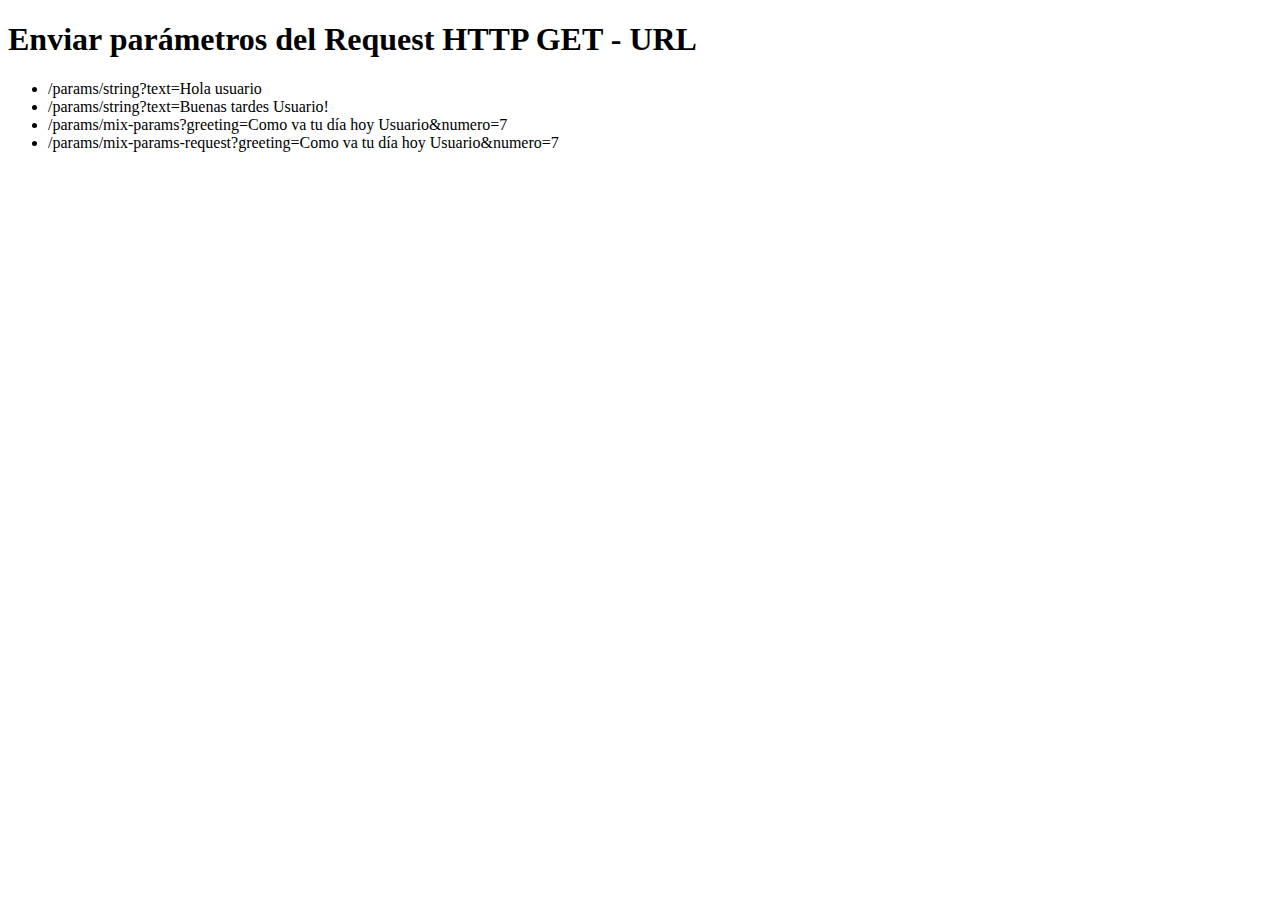
<file: target/classes/templates/params/index.html>
<!DOCTYPE html>
<html xmlns:th="http://www.thymeleaf.org">
<head>
    <meta charset="UTF-8">
    <title>Enviar parámetros del Request HTTP GET - URL</title>
</head>
<body>
<h1>Enviar parámetros del Request HTTP GET - URL</h1>
<ul>
    <li>
        <a th:href="@{/params/string(text='Hola Usuario')}">/params/string?text=Hola usuario</a>
    </li>
    <li>
        <a th:href="@{/params/string(text='Bienvenido Usuario!')}">/params/string?text=Buenas tardes Usuario!</a>
    </li>
    <li>
        <a th:href="@{/params/mix-params(greeting='Como va tu día hoy Usuario', number=9)}">/params/mix-params?greeting=Como va tu día hoy Usuario&numero=7</a>
    </li>
    <li>
        <a th:href="@{/params/mix-params-request(greeting='Como va tu día hoy Usuario', number=9)}">/params/mix-params-request?greeting=Como va tu día hoy Usuario&numero=7</a>
    </li>
</ul>
</body>
</html>
</file>
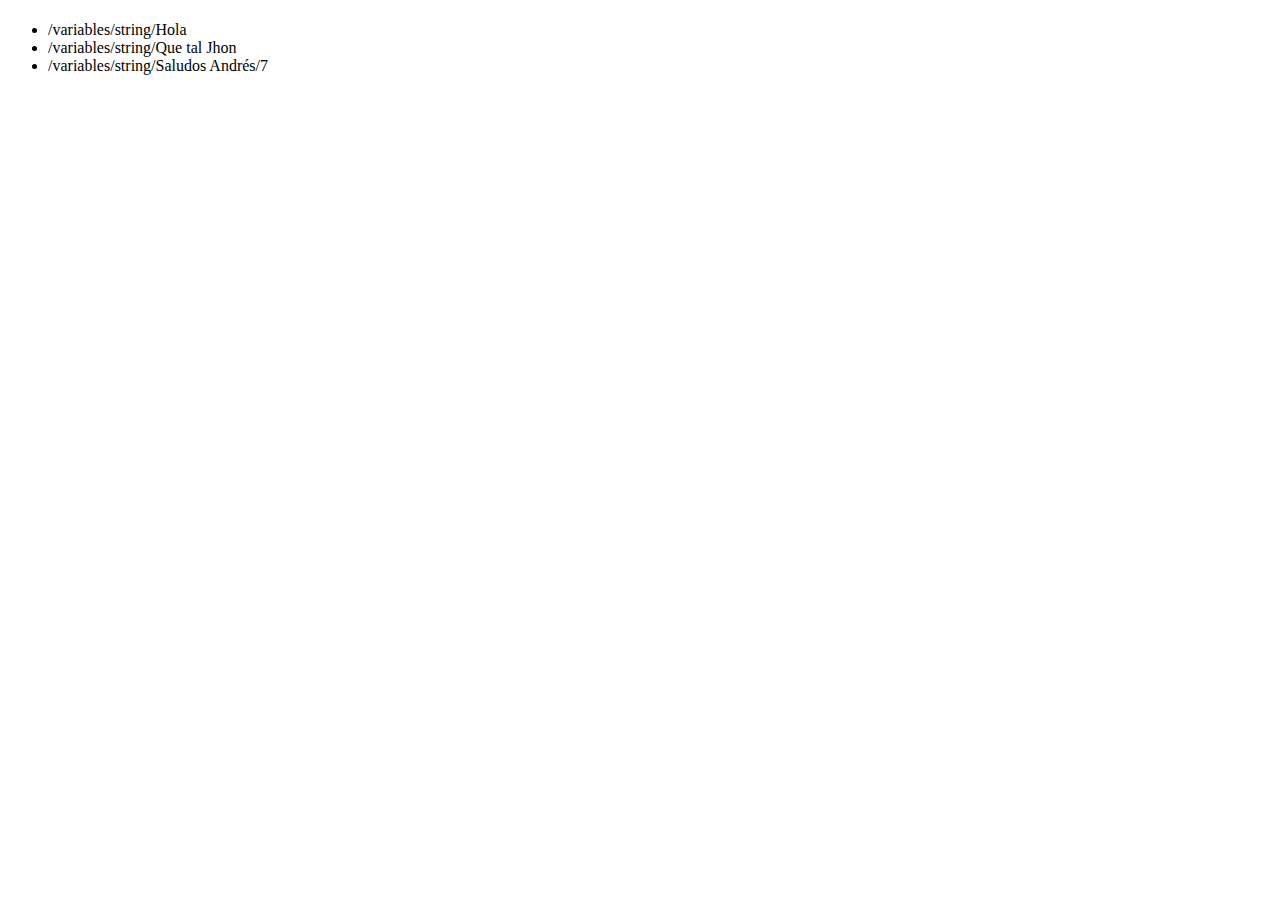
<file: target/classes/templates/variables/index.html>
<!DOCTYPE html>
<html xmlns:th="http://www.thymeleaf.org">
<head>
    <meta charset="UTF-8">
    <title th:text="${title}"></title>
</head>
<body>
<h1 th:text="${title}"></h1>
<ul>
    <li><a th:href="@{/variables/string/} + 'Hola'">/variables/string/Hola</a></li>
    <li><a th:href="@{/variables/string/} + 'Que tal Jhon'">/variables/string/Que tal Jhon</a></li>
    <li><a th:href="@{/variables/string/} + 'Saludos Andrés' + '/' + 7">/variables/string/Saludos Andrés/7</a></li>
</ul>
</body>
</html>
</file>
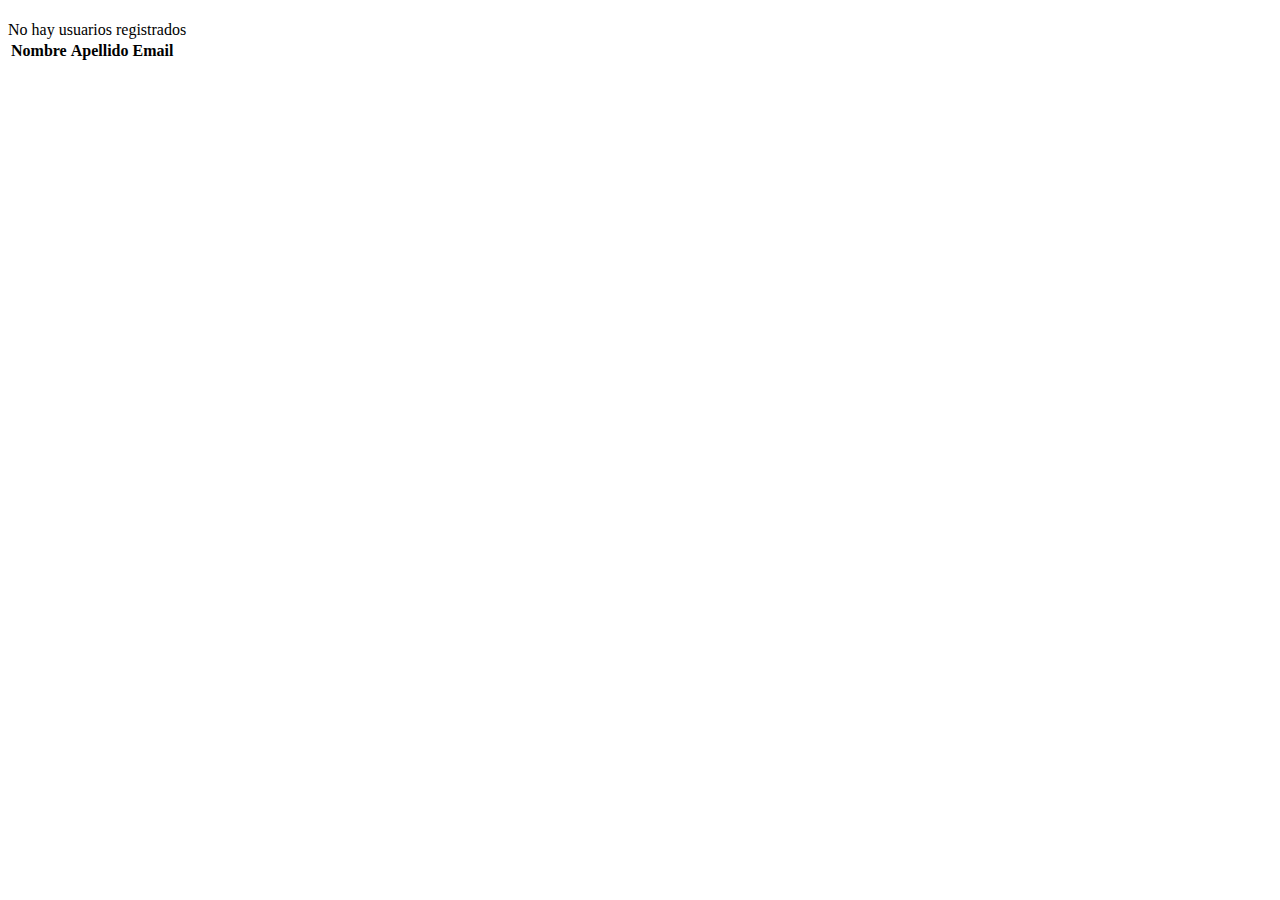
<file: target/classes/templates/listar.html>
<!DOCTYPE html>
<html xmlns:th="http://www.thymeleaf.org">
<head>
    <meta charset="UTF-8">
    <title th:text="${title}"></title>
</head>
<body>
<h1 th:text="${title}"></h1>
<div th:if="${users.isEmpty()}">No hay usuarios registrados</div>

<table th:if="${not users.isEmpty()}">
    <thead>
    <tr>
        <th>Nombre</th>
        <th>Apellido</th>
        <th>Email</th>
    </tr>
    </thead>
    <tbody>
    <tr th:each="user: ${users}">
        <td th:text="${user.name}"></td>
        <td th:text="${user.surname}"></td>
        <td th:text="${user.email}"></td>
    </tr>
    </tbody>
</table>

</body>
</html>
</file>
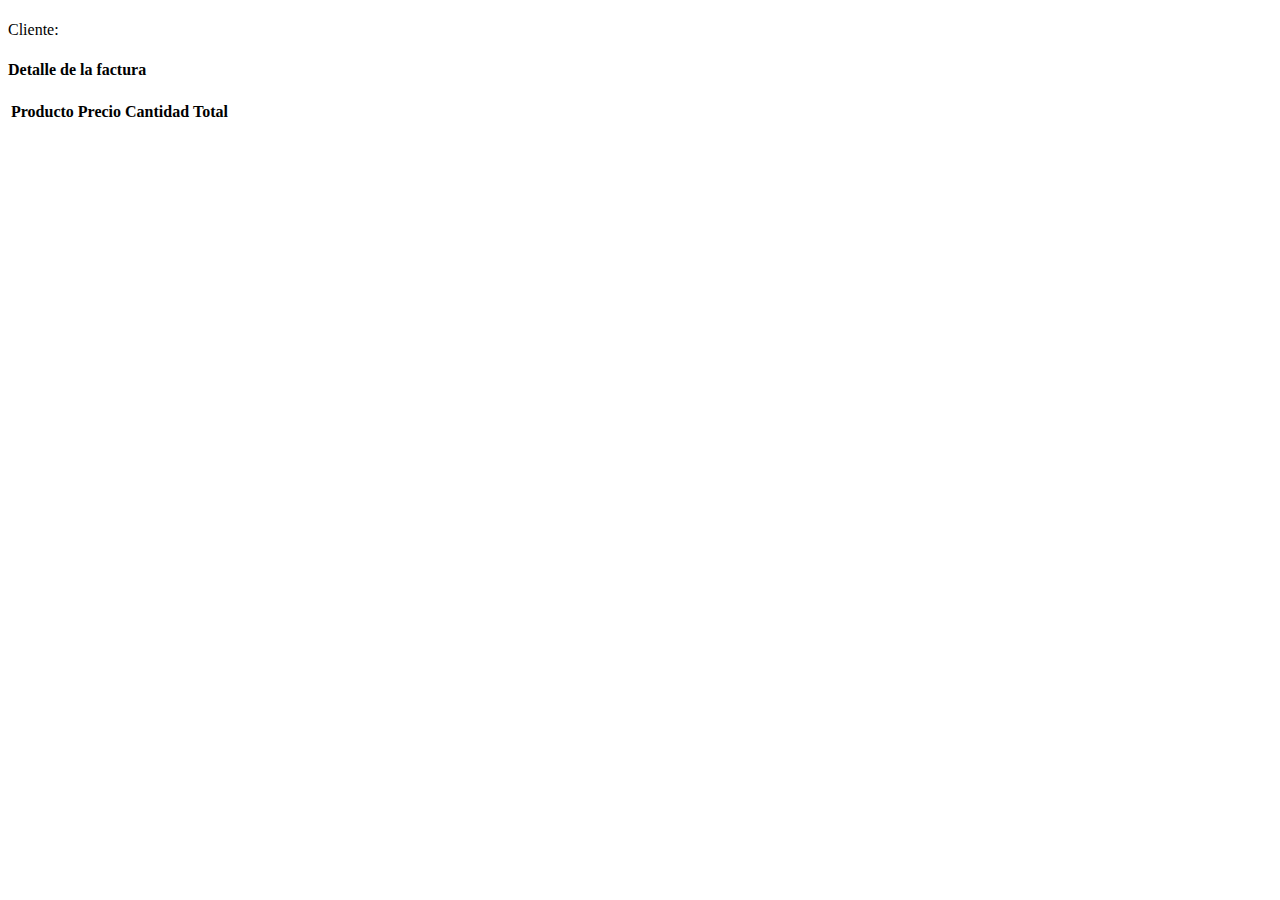
<file: target/classes/templates/invoice/detail.html>
<!DOCTYPE html>
<html xmlns:th="http://www.thymeleaf.org">
<head>
    <meta charset="UTF-8">
    <title th:text="${title}"></title>
</head>
<body>
    <h1 th:text="${title}"></h1>
    <h3 th:utext="${invoice.description}"></h3>
    <div>Cliente:
        <span th:utext="${invoice.customer.name}"></span>
        <span th:text="${invoice.customer.surname}"></span>
    </div>
    <h4>Detalle de la factura</h4>
    <table>
        <thead>
            <tr>
                <th>Producto</th>
                <th>Precio</th>
                <th>Cantidad</th>
                <th>Total</th>
            </tr>
        </thead>
        <tbody>
            <tr th:each="item: ${invoice.items}">
                <td th:text="${item.product.name}"></td>
                <td th:text="${item.product.price}"></td>
                <td th:text="${item.quantity}"></td>
                <td th:text="${item.calculateAmount()}"></td>
            </tr>
        </tbody>
    </table>
</body>
</html>
</file>
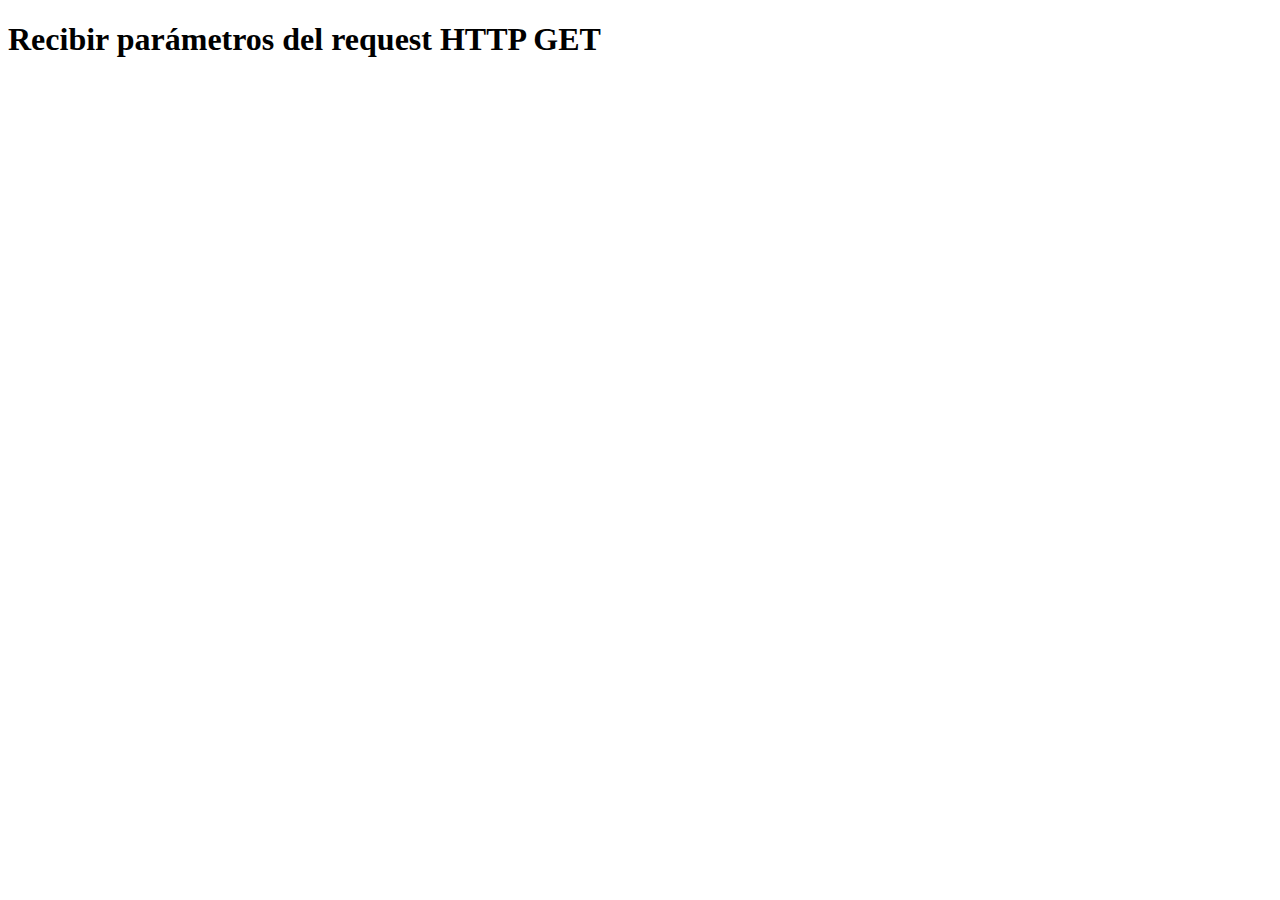
<file: target/classes/templates/params/ver.html>
<!DOCTYPE html>
<html xmlns:th="http://www.thymeleaf.org">
<head>
    <meta charset="UTF-8">
    <title>Recibir parámetros del request HTTP GET</title>
</head>
<body>
<h1>Recibir parámetros del request HTTP GET</h1>
<div th:text="${result}"></div>
</body>
</html>
</file>
